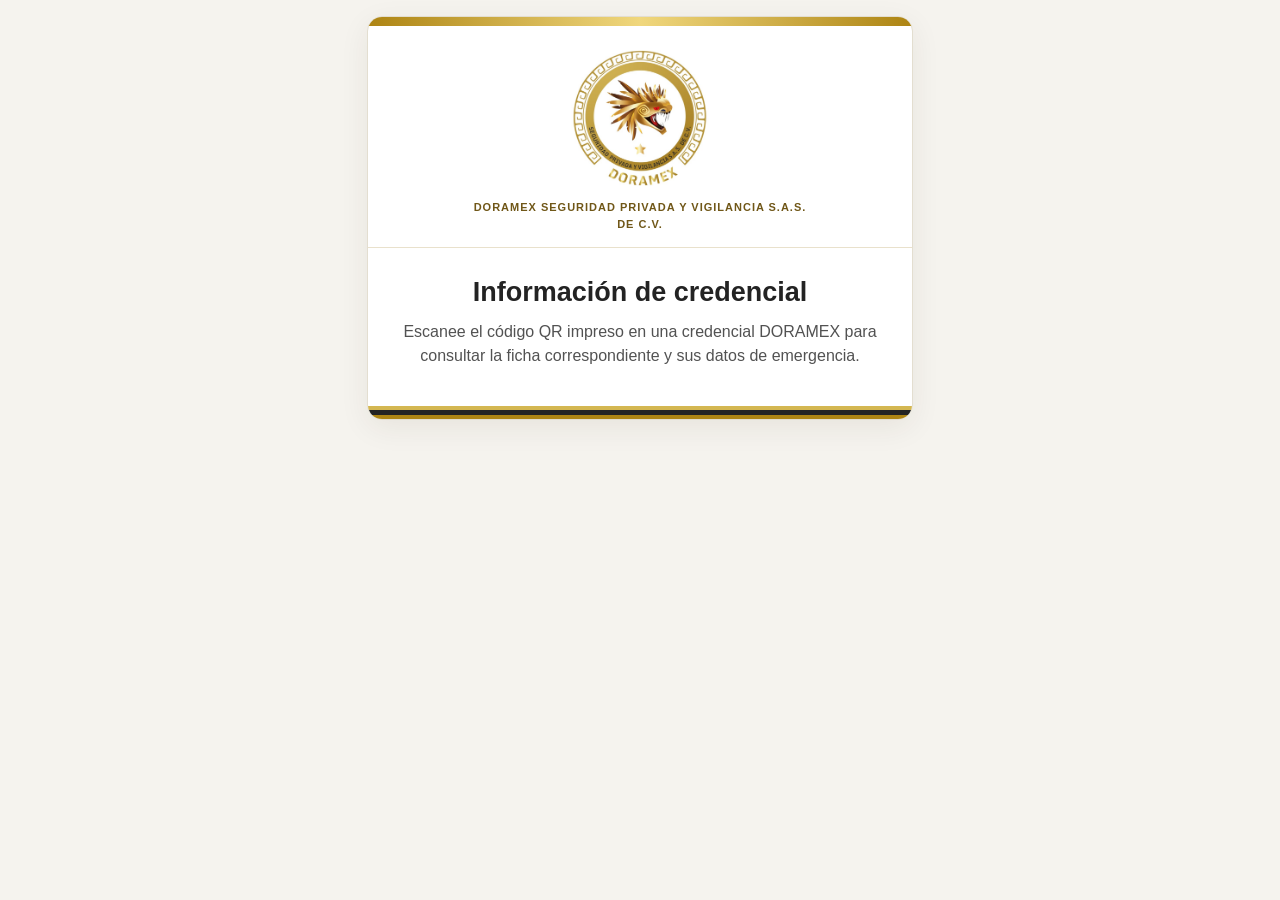
<file: index.html>
<!doctype html><html lang="es"><head><meta charset="utf-8"><meta name="viewport" content="width=device-width, initial-scale=1"><meta name="robots" content="noindex,nofollow,noarchive,nosnippet"><meta name="referrer" content="no-referrer"><meta http-equiv="Content-Security-Policy" content="default-src 'none'; script-src 'self'; style-src 'self'; img-src 'self'; base-uri 'none'; form-action 'none'; connect-src 'none'"><title>DORAMEX | Información de credencial</title><link rel="stylesheet" href="assets/estilos.css"></head><body><main class="page"><article class="card"><div class="meander" aria-hidden="true"></div><header class="brand"><img class="logo" src="assets/logo-doramex.jpg" alt="DORAMEX"><p>DORAMEX SEGURIDAD PRIVADA Y VIGILANCIA S.A.S. DE C.V.</p></header><section class="home-card"><h1>Información de credencial</h1><p>Escanee el código QR impreso en una credencial DORAMEX para consultar la ficha correspondiente y sus datos de emergencia.</p></section><div class="footer-bars" aria-hidden="true"></div></article></main></body></html>
</file>
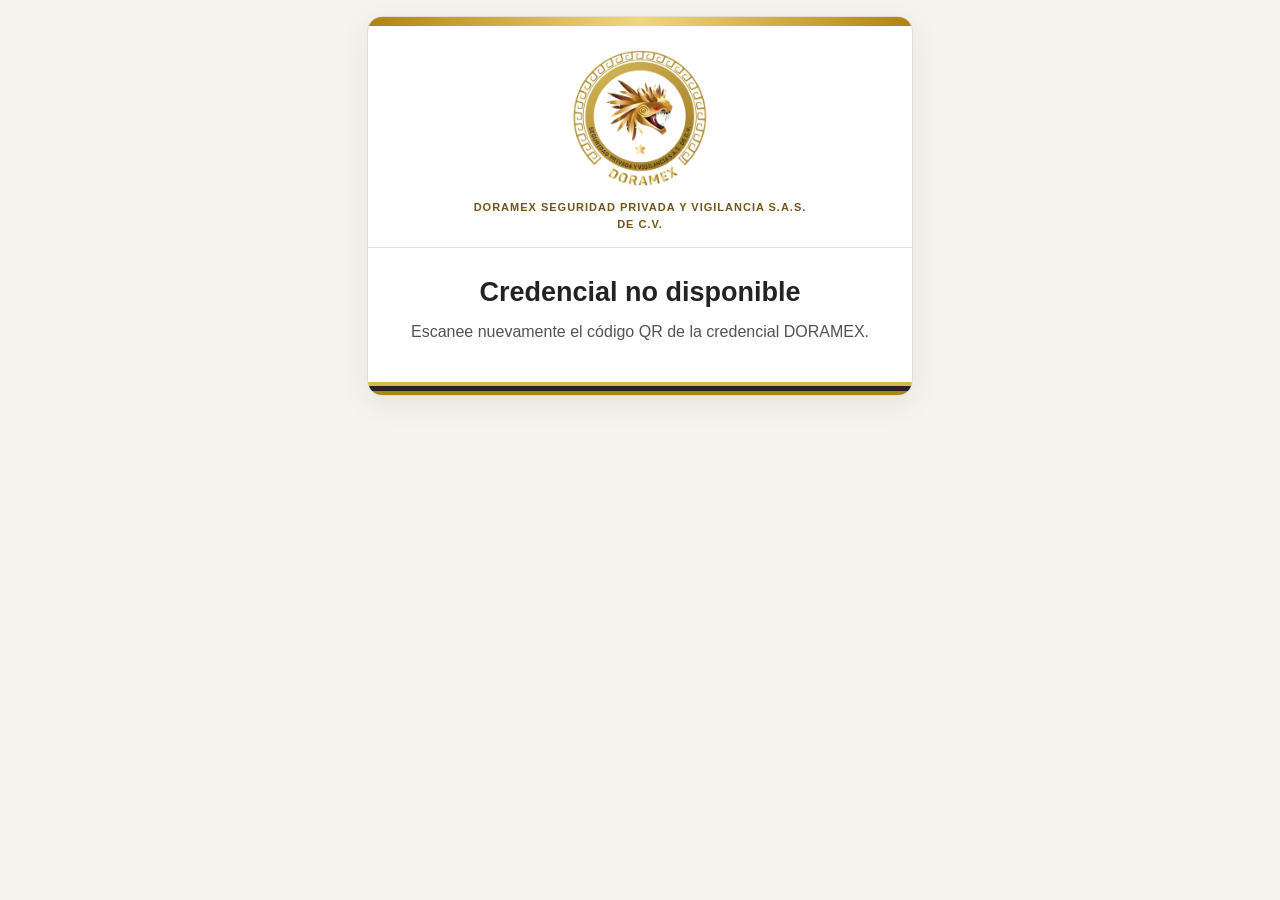
<file: credenciales/ELLEoTBsKtGi2hAM/index.html>
<!doctype html><html lang="es"><head><meta charset="utf-8"><meta name="viewport" content="width=device-width, initial-scale=1"><meta name="robots" content="noindex,nofollow,noarchive,nosnippet"><meta name="referrer" content="no-referrer"><meta http-equiv="Content-Security-Policy" content="default-src 'none'; script-src 'self'; style-src 'self'; img-src 'self'; base-uri 'none'; form-action 'none'; connect-src 'none'"><title>DORAMEX | Información de credencial</title><link rel="stylesheet" href="../../assets/estilos.css"></head><body><main class="page"><article class="card"><div class="meander" aria-hidden="true"></div><header class="brand"><img class="logo" src="../../assets/logo-doramex.jpg" alt="DORAMEX"><p>DORAMEX SEGURIDAD PRIVADA Y VIGILANCIA S.A.S. DE C.V.</p></header><section id="status" class="home-card" role="status"><h1 id="status-title">Información de credencial</h1><p id="status-text">Consultando credencial…</p><noscript><p>Active JavaScript y escanee nuevamente el código QR.</p></noscript></section><div id="profile" hidden><section class="person"><p class="eyebrow">Credencial de personal</p><h1 id="name"></h1><p class="role" id="role"></p></section><div class="content"><section id="personal" class="section"><h2>Información del trabajador</h2><dl id="details"></dl></section><section id="emergency" class="section emergency"><h2>En caso de emergencia</h2><dl id="emergencyDetails"></dl><a id="call" class="call" hidden>Llamar al contacto de emergencia</a></section></div></div><div class="footer-bars" aria-hidden="true"></div></article></main><script type="application/json" id="payload">{"iv":"KuwwIQsRIbKg-iFD","data":"[base64]"}</script><script src="../../assets/credencial.js" defer></script></body></html>
</file>
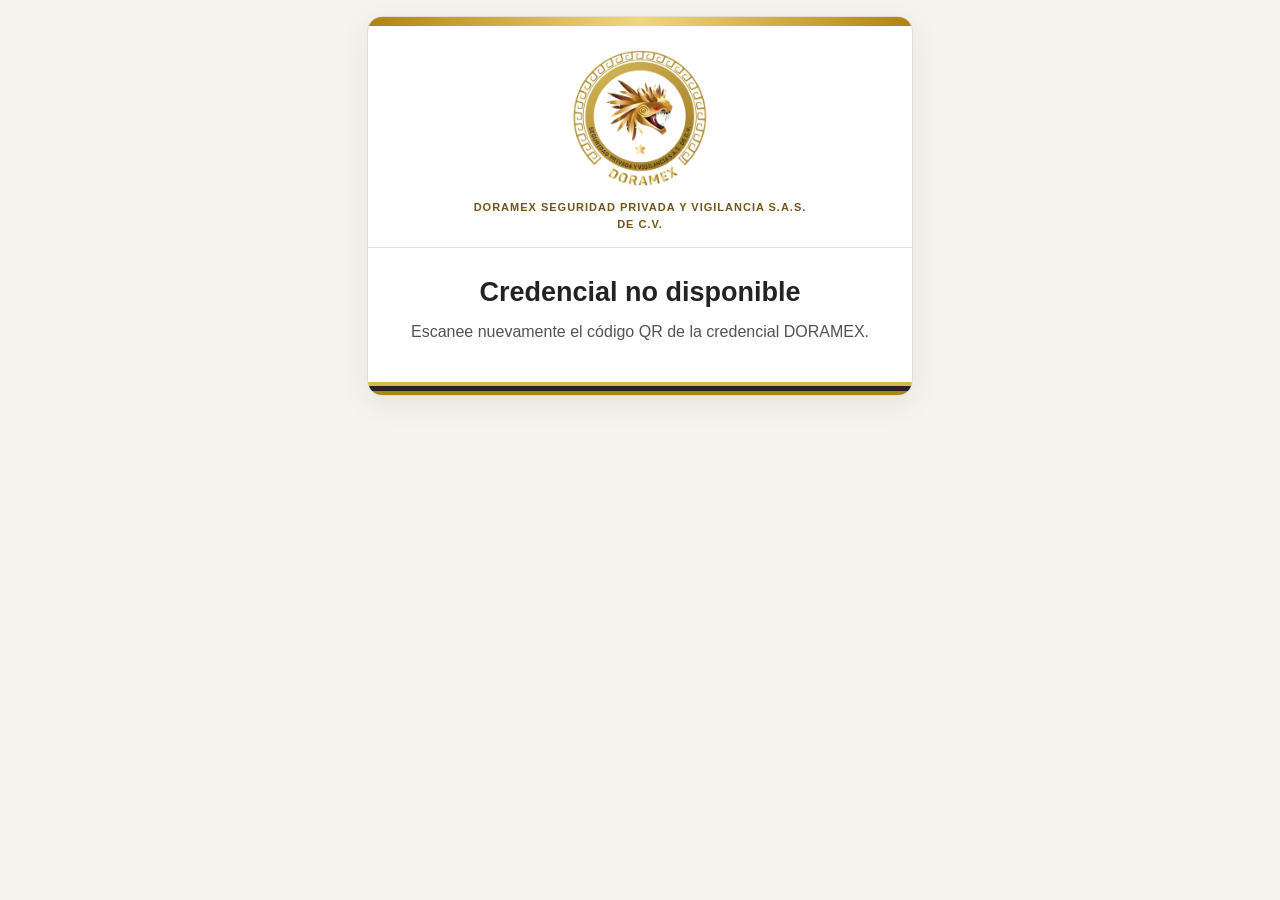
<file: credenciales/Pb5TuFURnAsncyVQ/index.html>
<!doctype html><html lang="es"><head><meta charset="utf-8"><meta name="viewport" content="width=device-width, initial-scale=1"><meta name="robots" content="noindex,nofollow,noarchive,nosnippet"><meta name="referrer" content="no-referrer"><meta http-equiv="Content-Security-Policy" content="default-src 'none'; script-src 'self'; style-src 'self'; img-src 'self'; base-uri 'none'; form-action 'none'; connect-src 'none'"><title>DORAMEX | Información de credencial</title><link rel="stylesheet" href="../../assets/estilos.css"></head><body><main class="page"><article class="card"><div class="meander" aria-hidden="true"></div><header class="brand"><img class="logo" src="../../assets/logo-doramex.jpg" alt="DORAMEX"><p>DORAMEX SEGURIDAD PRIVADA Y VIGILANCIA S.A.S. DE C.V.</p></header><section id="status" class="home-card" role="status"><h1 id="status-title">Información de credencial</h1><p id="status-text">Consultando credencial…</p><noscript><p>Active JavaScript y escanee nuevamente el código QR.</p></noscript></section><div id="profile" hidden><section class="person"><p class="eyebrow">Credencial de personal</p><h1 id="name"></h1><p class="role" id="role"></p></section><div class="content"><section id="personal" class="section"><h2>Información del trabajador</h2><dl id="details"></dl></section><section id="emergency" class="section emergency"><h2>En caso de emergencia</h2><dl id="emergencyDetails"></dl><a id="call" class="call" hidden>Llamar al contacto de emergencia</a></section></div></div><div class="footer-bars" aria-hidden="true"></div></article></main><script type="application/json" id="payload">{"iv":"tRbPkqsp5tUujrQP","data":"[base64]"}</script><script src="../../assets/credencial.js" defer></script></body></html>
</file>
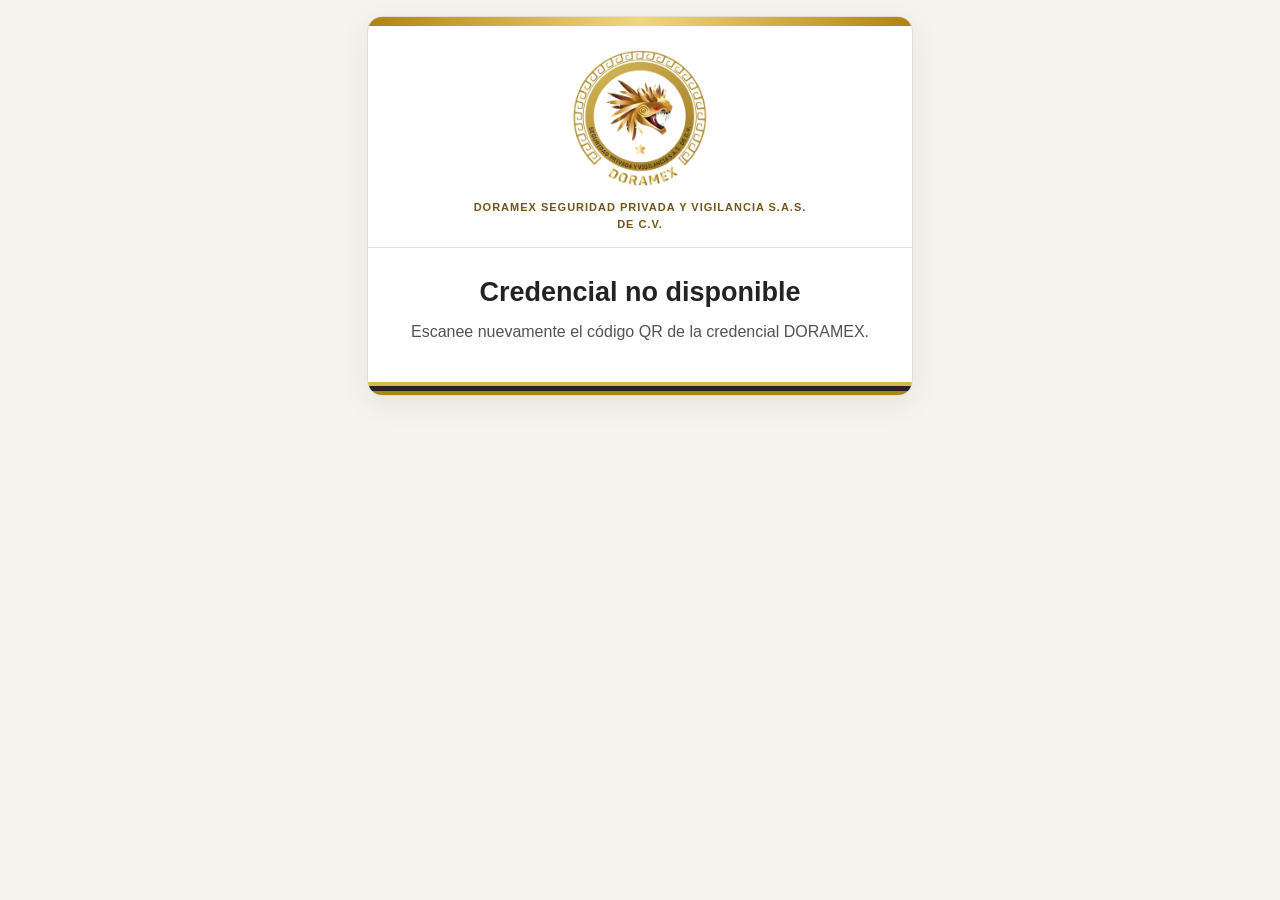
<file: credenciales/wRR00mK5ON7HLPwy/index.html>
<!doctype html><html lang="es"><head><meta charset="utf-8"><meta name="viewport" content="width=device-width, initial-scale=1"><meta name="robots" content="noindex,nofollow,noarchive,nosnippet"><meta name="referrer" content="no-referrer"><meta http-equiv="Content-Security-Policy" content="default-src 'none'; script-src 'self'; style-src 'self'; img-src 'self'; base-uri 'none'; form-action 'none'; connect-src 'none'"><title>DORAMEX | Información de credencial</title><link rel="stylesheet" href="../../assets/estilos.css"></head><body><main class="page"><article class="card"><div class="meander" aria-hidden="true"></div><header class="brand"><img class="logo" src="../../assets/logo-doramex.jpg" alt="DORAMEX"><p>DORAMEX SEGURIDAD PRIVADA Y VIGILANCIA S.A.S. DE C.V.</p></header><section id="status" class="home-card" role="status"><h1 id="status-title">Información de credencial</h1><p id="status-text">Consultando credencial…</p><noscript><p>Active JavaScript y escanee nuevamente el código QR.</p></noscript></section><div id="profile" hidden><section class="person"><p class="eyebrow">Credencial de personal</p><h1 id="name"></h1><p class="role" id="role"></p></section><div class="content"><section id="personal" class="section"><h2>Información del trabajador</h2><dl id="details"></dl></section><section id="emergency" class="section emergency"><h2>En caso de emergencia</h2><dl id="emergencyDetails"></dl><a id="call" class="call" hidden>Llamar al contacto de emergencia</a></section></div></div><div class="footer-bars" aria-hidden="true"></div></article></main><script type="application/json" id="payload">{"iv":"hldNIMkKvkW8Hnor","data":"[base64]"}</script><script src="../../assets/credencial.js" defer></script></body></html>
</file>
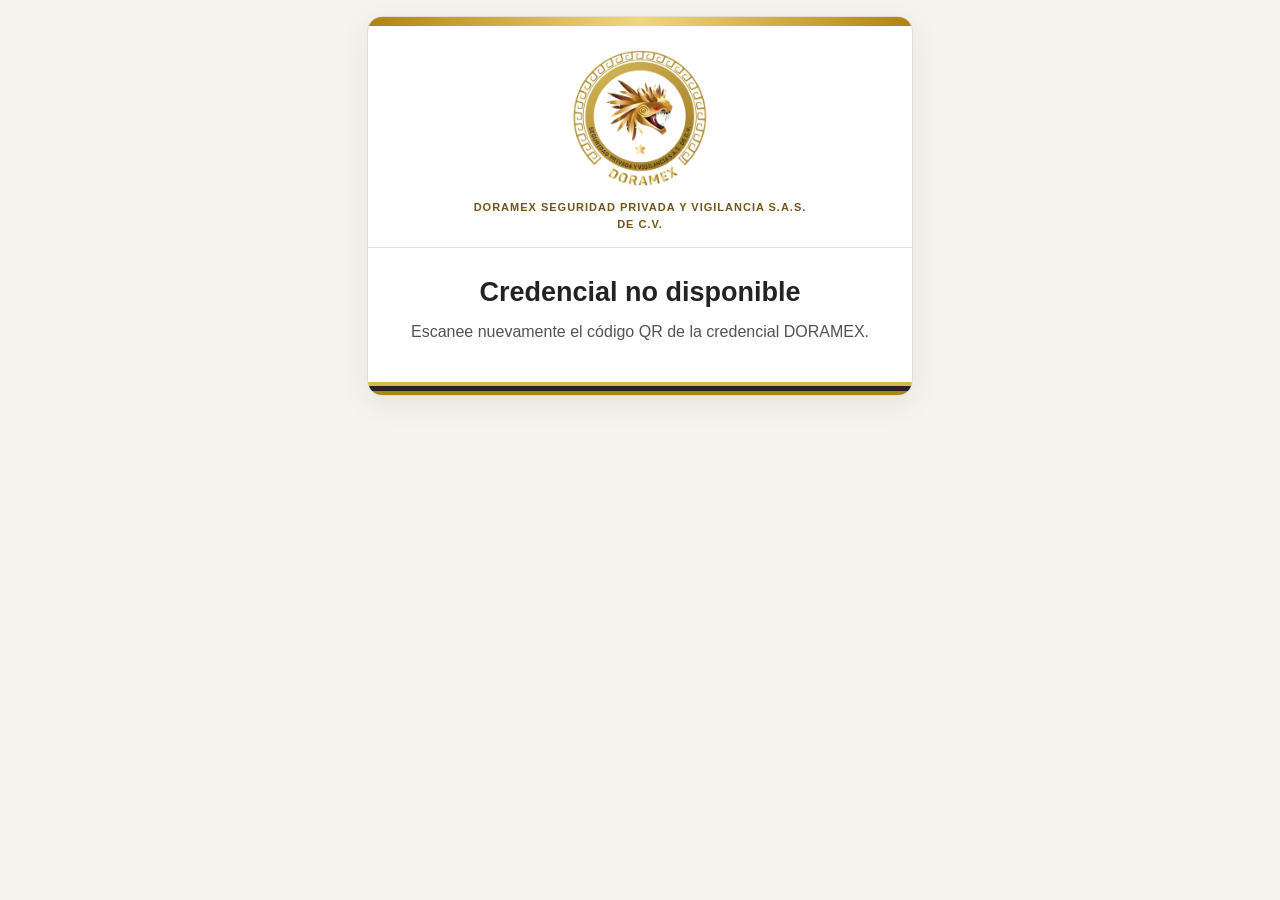
<file: credenciales/xUqbqhMPhIpp71dA/index.html>
<!doctype html><html lang="es"><head><meta charset="utf-8"><meta name="viewport" content="width=device-width, initial-scale=1"><meta name="robots" content="noindex,nofollow,noarchive,nosnippet"><meta name="referrer" content="no-referrer"><meta http-equiv="Content-Security-Policy" content="default-src 'none'; script-src 'self'; style-src 'self'; img-src 'self'; base-uri 'none'; form-action 'none'; connect-src 'none'"><title>DORAMEX | Información de credencial</title><link rel="stylesheet" href="../../assets/estilos.css"></head><body><main class="page"><article class="card"><div class="meander" aria-hidden="true"></div><header class="brand"><img class="logo" src="../../assets/logo-doramex.jpg" alt="DORAMEX"><p>DORAMEX SEGURIDAD PRIVADA Y VIGILANCIA S.A.S. DE C.V.</p></header><section id="status" class="home-card" role="status"><h1 id="status-title">Información de credencial</h1><p id="status-text">Consultando credencial…</p><noscript><p>Active JavaScript y escanee nuevamente el código QR.</p></noscript></section><div id="profile" hidden><section class="person"><p class="eyebrow">Credencial de personal</p><h1 id="name"></h1><p class="role" id="role"></p></section><div class="content"><section id="personal" class="section"><h2>Información del trabajador</h2><dl id="details"></dl></section><section id="emergency" class="section emergency"><h2>En caso de emergencia</h2><dl id="emergencyDetails"></dl><a id="call" class="call" hidden>Llamar al contacto de emergencia</a></section></div></div><div class="footer-bars" aria-hidden="true"></div></article></main><script type="application/json" id="payload">{"iv":"N3aelAFge8RUh1SJ","data":"[base64]"}</script><script src="../../assets/credencial.js" defer></script></body></html>
</file>
<file: assets/estilos.css>
*{box-sizing:border-box} [hidden]{display:none!important} :root{color-scheme:light;--gold:#ad8413;--ink:#232323;--red:#9e1c1c} body{margin:0;background:#f5f3ee;color:var(--ink);font-family:Arial,Helvetica,sans-serif;font-size:16px;line-height:1.5} .page{max-width:570px;margin:0 auto;padding:16px 12px 28px} .card{background:white;border:1px solid #e3ded0;border-radius:15px;overflow:hidden;box-shadow:0 8px 30px #392d1412} .meander{height:9px;background:linear-gradient(90deg,#ad8413,#f0d77d,#ad8413)} .brand{padding:23px 18px 15px;text-align:center;border-bottom:1px solid #e9e1cc} .logo{display:block;width:138px;height:138px;object-fit:contain;margin:0 auto 12px} .brand p{font-size:11px;font-weight:700;letter-spacing:1px;color:#705718;max-width:340px;margin:0 auto} .home-card{text-align:center;padding:28px 24px 38px} h1{font-size:clamp(21px,5vw,27px);line-height:1.2;margin:0 0 12px;overflow-wrap:anywhere} .home-card p{margin:0;color:#525252} .person{padding:22px 22px 12px;text-align:center} .eyebrow{font-size:11px;font-weight:700;letter-spacing:1.8px;color:#79601e;text-transform:uppercase;margin:0 0 10px} .role{margin:0;color:#82600d;font-weight:700;font-size:15px;letter-spacing:.6px;overflow-wrap:anywhere} .content{padding:0 20px 24px} .section{border:1px solid #e8e0cd;border-radius:10px;overflow:hidden;margin:12px 0 0} h2{margin:0;background:#f6f1e4;color:#604b17;padding:10px 13px;font-size:12px;text-transform:uppercase;letter-spacing:1px} dl{margin:0;padding:0 13px} .field{padding:10px 0;border-bottom:1px solid #eee9dd} .field:last-child{border-bottom:0} dt{font-size:11px;text-transform:uppercase;letter-spacing:.6px;font-weight:700;color:#666} dd{margin:3px 0 0;font-size:15px;font-weight:500;overflow-wrap:anywhere} .emergency{border-color:#e6bcbc} .emergency h2{background:var(--red);color:white} .emergency dl{padding:0 13px} .call{display:block;background:var(--red);color:white;text-align:center;text-decoration:none;font-weight:700;border-radius:7px;margin:8px 13px 13px;padding:13px 8px} .call:focus-visible{outline:3px solid #232323;outline-offset:3px} .footer-bars{height:13px;background:linear-gradient(to bottom,#d4b751 0 32%,#232323 32% 68%,#ad8413 68% 100%)} @media(max-width:360px){.content{padding:0 12px 20px}.person{padding:19px 13px 10px}.page{padding:8px}}
</file>
